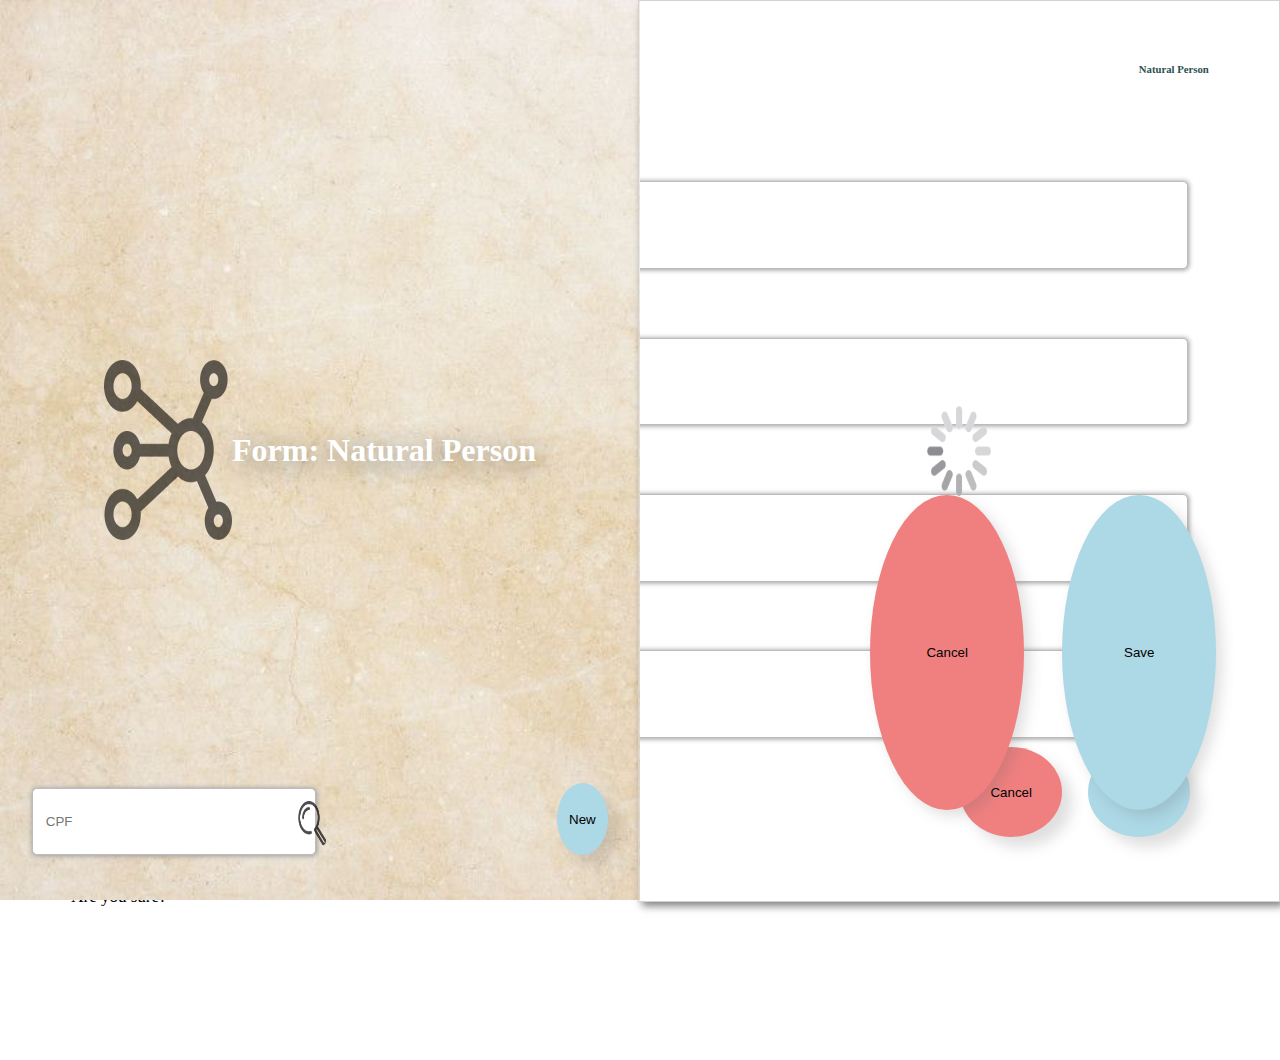
<file: index.html>
<!DOCTYPE html>
<html lang="en">
    <head>
        <meta charset="UTF-8">
        <meta name="viewport" content="width=device-width, initial-scale=1.0">
        <link href="./images/index.png" rel="icon" type="image/png">
        <title>Natural Person</title>
        <link href="https://cdn.jsdelivr.net/npm/bootstrap@5.3.2/dist/css/bootstrap.min.css" rel="stylesheet"
            integrity="sha384-T3c6CoIi6uLrA9TneNEoa7RxnatzjcDSCmG1MXxSR1GAsXEV/Dwwykc2MPK8M2HN" crossorigin="anonymous">
        <script src="https://cdn.jsdelivr.net/npm/bootstrap@5.3.2/dist/js/bootstrap.bundle.min.js"
            integrity="sha384-C6RzsynM9kWDrMNeT87bh95OGNyZPhcTNXj1NW7RuBCsyN/o0jlpcV8Qyq46cDfL" crossorigin="anonymous">
            </script>
        <script src="https://code.jquery.com/jquery-3.7.1.js"
            integrity="sha256-eKhayi8LEQwp4NKxN+CfCh+3qOVUtJn3QNZ0TciWLP4=" crossorigin="anonymous">
            </script>
        <link href="./css/style.css" rel="stylesheet">
        <script src="./scripts/functions.js"></script>
    </head>

    <body onload="getPeople()">
        <div class="indexLeft">
            <img class="index" src="./images/index.png">
            <p class="index"><h1 class="index">Form: Natural Person</h1></p>
            <button id="btnAdd" class="index" onclick="newButton()">New</button>
            <input type="text" id="barCPF" class="index" placeholder="CPF" oninput="barSearch(this)">
            <button class="search" onclick="searchPerson()"></button>
        </div>
        <div class="indexRight">
            <table id="table" class="table"></table>
            <img id="loading" src="./images/loading.gif" alt="GIF Animado" class="gif">
        </div>
        <div id="modalAdd" class="modal fade bd-example-modal-lg" tabindex="-1" role="dialog"
            aria-labelledby="myLargeModalLabel" aria-hidden="true" person="0">
            <div class="modal-dialog modal-lg">
                <div class="modal-content">
                    <div class="newTitle">
                        <h6>Natural Person</h6>
                    </div>
                    <div class="newButtons">
                        <div class="new">
                            <label class="new" for="txtName">Name:</label><input type="text" class="new" id="txtName">
                            <label class="new" for="txtCPF">CPF: (123.456.789-00)</label><input type="text" class="new" id="txtCPF" oninput="cpfMask(this)">
                            <label class="new" for="txtBirthDate">Birthdate: (yyyy/mm/dd)</label> <input type="text" oninput="birthMask(this)" class="new" id="txtBirthDate">
                            <label class="new" for="txtMonthlyIncome">Monthly income: (US$)</label><input type="text" oninput="moneyMask(this)" class="new" id="txtMonthlyIncome">
                        </div>
                        <div class="newButtons">
                            <button class="newCancel" data-bs-dismiss="modal">Cancel</button>
                            <button class="newSave"
                                onclick="handleSave(document.getElementById('txtName').value, document.getElementById('txtCPF').value, document.getElementById('txtBirthDate').value, document.getElementById('txtMonthlyIncome').value, document.getElementById('modalAdd').getAttribute('person'))">Save</button>
                        </div>
                    </div>
                </div>
            </div>
        </div>

        <div id="modalDel" class="modal fade bd-example-modal-sm" tabindex="-1" role="dialog" aria-labelledby="mySmallModalLabel" aria-hidden="true" person="0">
            <div class="modal-dialog modal-dialog-centered">
                <div class="modal-content">
                    <br>
                    <p class="del">Are you sure?</p>
                    <br>
                    <button class="delCancel" data-bs-dismiss="modal">Cancel</button>
                    <button class="delSave" onclick="delPerson(document.getElementById('modalDel').getAttribute('person'))">Save</button>
                </div>
            </div>
        </div>
    </body>

</html>
</file>
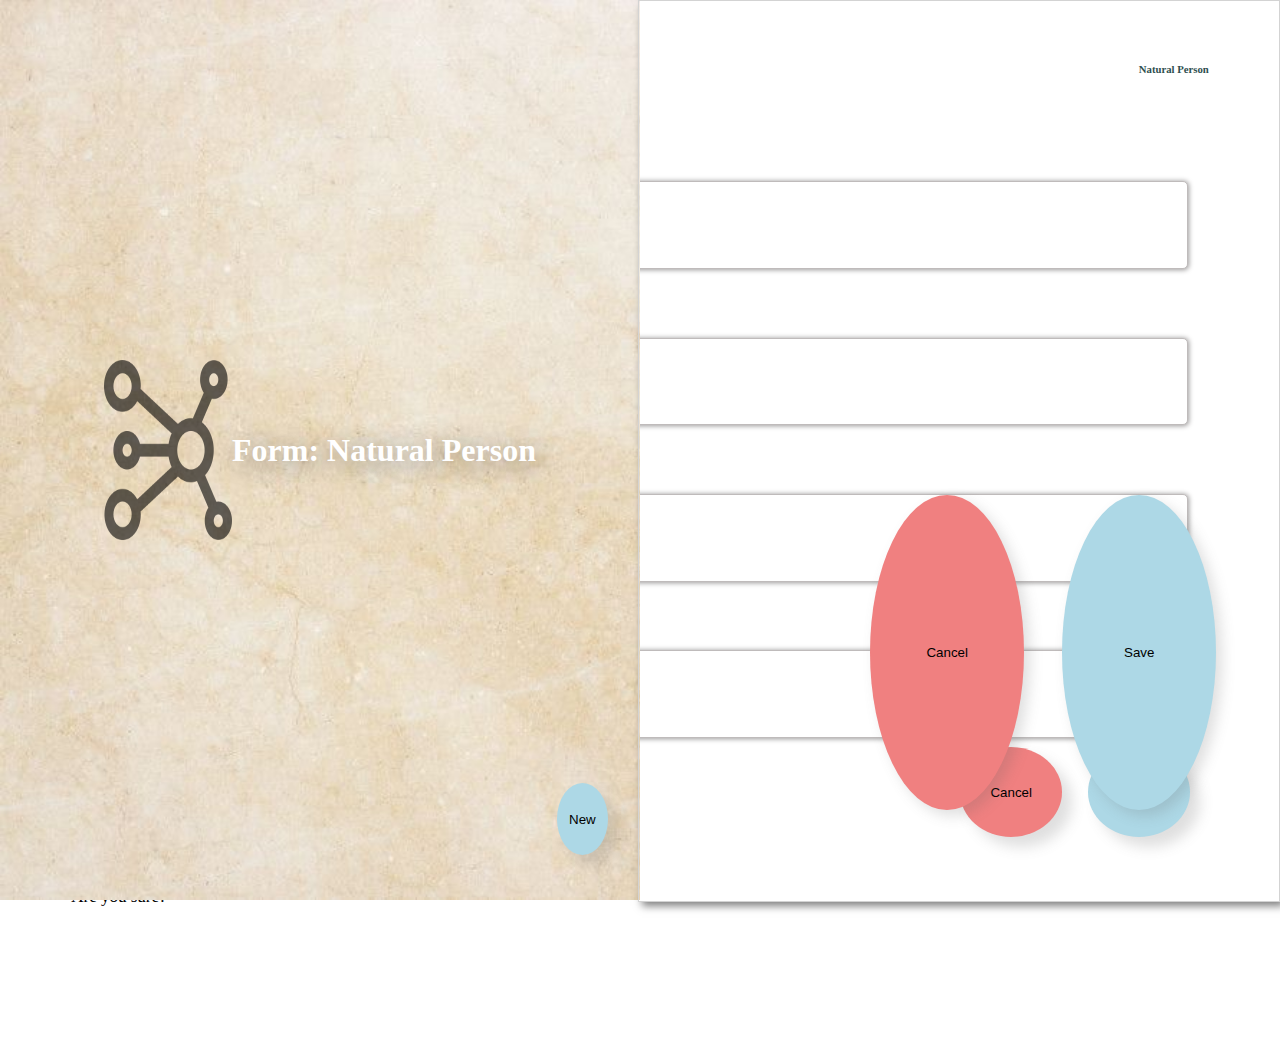
<file: public/index.html>
<!DOCTYPE html>
<html lang="en">
    <head>
        <meta charset="UTF-8">
        <meta name="viewport" content="width=device-width, initial-scale=1.0">
        <link href="../images/index.png" type="image/x-icon">
        <title>Form</title>
        <link href="https://cdn.jsdelivr.net/npm/bootstrap@5.3.2/dist/css/bootstrap.min.css" rel="stylesheet"
            integrity="sha384-T3c6CoIi6uLrA9TneNEoa7RxnatzjcDSCmG1MXxSR1GAsXEV/Dwwykc2MPK8M2HN" crossorigin="anonymous">
        <script src="https://cdn.jsdelivr.net/npm/bootstrap@5.3.2/dist/js/bootstrap.bundle.min.js"
            integrity="sha384-C6RzsynM9kWDrMNeT87bh95OGNyZPhcTNXj1NW7RuBCsyN/o0jlpcV8Qyq46cDfL" crossorigin="anonymous">
            </script>
        <script src="https://code.jquery.com/jquery-3.7.1.js"
            integrity="sha256-eKhayi8LEQwp4NKxN+CfCh+3qOVUtJn3QNZ0TciWLP4=" crossorigin="anonymous">
            </script>
        <link href="../css/style.css" rel="stylesheet">
        <script src="../scripts/functions.js"></script>
    </head>

    <body onload="getPeople()">
        <div class="indexLeft">
            <img class="index" src="../images/index.png">
            <p class="index"><h1 class="index">Form: Natural Person</h1></p>
            <button id="btnAdd" class="index" onclick="newButton()">New</button>
        </div>
        <div class="indexRight">
            <table id="table" class="table"></table>
        </div>
        <div id="modalAdd" class="modal fade bd-example-modal-lg" tabindex="-1" role="dialog"
            aria-labelledby="myLargeModalLabel" aria-hidden="true" person="0">
            <div class="modal-dialog modal-lg">
                <div class="modal-content">
                    <div class="newTitle">
                        <h6>Natural Person</h6>
                    </div>
                    <div class="newButtons">
                        <div class="new">
                            <label class="new" for="txtName">Name:</label><input type="text" class="new" id="txtName">
                            <label class="new" for="txtCPF">CPF: (123.456.789-00)</label><input type="text" class="new" id="txtCPF" oninput="cpfMask(this)">
                            <label class="new" for="txtBirthDate">Birthdate: (yyyy/mm/dd)</label> <input type="text" oninput="birthMask(this)" class="new" id="txtBirthDate">
                            <label class="new" for="txtMonthlyIncome">Monthly income: (US$)</label><input type="text" oninput="moneyMask(this)" class="new" id="txtMonthlyIncome">
                        </div>
                        <div class="newButtons">
                            <button class="newCancel" data-bs-dismiss="modal">Cancel</button>
                            <button class="newSave"
                                onclick="handleSave(document.getElementById('txtName').value, document.getElementById('txtCPF').value, document.getElementById('txtBirthDate').value, document.getElementById('txtMonthlyIncome').value, document.getElementById('modalAdd').getAttribute('person'))">Save</button>
                        </div>
                    </div>
                </div>
            </div>
        </div>

        <div id="modalDel" class="modal fade bd-example-modal-sm" tabindex="-1" role="dialog" aria-labelledby="mySmallModalLabel" aria-hidden="true" person="0">
            <div class="modal-dialog modal-dialog-centered">
                <div class="modal-content">
                    <br>
                    <p class="del">Are you sure?</p>
                    <br>
                    <button class="delCancel" data-bs-dismiss="modal">Cancel</button>
                    <button class="delSave" onclick="delPerson(document.getElementById('modalDel').getAttribute('person'))">Save</button>
                </div>
            </div>
        </div>
    </body>

</html>
</file>
<file: css/style.css>
/* index */

div.indexRight{
    right: 0;
    top: 0;
    bottom: 0;
    border: solid 1px lightgray;
    overflow: auto;
    max-height: 100%;
    min-height: 100%;
    min-width: 50%;
    max-width: 50%;
    position: absolute;
    box-shadow: 4px 4px 8px rgba(0, 0, 0, 0.5);
}

div.indexLeft{
    max-height: 100%;
    min-height: 100%;
    min-width: 50%;
    max-width: 50%;
    left: 0;
    top: 0;
    bottom: 0;
    display: flex;
    justify-content: center; /* Centraliza horizontalmente */
    align-items: center;
    position: absolute;
    background-image: url('../images/index.jpg');
    background-size: cover;
}

button.index{
    width: 8%;
    height: 8%;
    background-color: lightblue;
    cursor: pointer;
    bottom: 5%;
    right: 5%;
    position: absolute;
    border-radius: 50%;
    border: none;
    box-shadow: 10px 10px 14px rgba(93, 93, 93, 0.2);
    transition: background-color 0.2s ease;
}
  
button.index:hover {
    background-color: #ecdc2e;
    box-shadow: 10px 10px 14px rgba(0, 0, 0, 0.2);
}

p.index{
    position: absolute;
}

h1.index{
    font-family: Impact;
    color: white;
    text-shadow: 4px 4px 25px rgba(51, 51, 51, 0.5); 
}

img.index{
    height: 20%;
    width: 20%;
    opacity: 0.6;
}

button.search{
    height: 5%;
    width: 4.5%;
    position: absolute;
    bottom: 6%;
    border: none;
    background-color: transparent;
    background-image : url("../images/search.png");
    background-size: 100% 100%;
    cursor: pointer;
    opacity: 0.7;
    left: 46.5%;
    border-radius: 5px;
}

input.index{
    bottom: 5%;
    left: 5%;
    width: 40%;
    height: 7%;
    position: absolute;
    padding-left: 2%;
    padding-right: 2%;
    border-radius: 5px;
}

img.gif{
    position: absolute;
    bottom: 50%;
    top: 50%;
    left: 50%;
    right: 50%;
    height: 10%;
    width: 10%;
    transform: translate(-50%, -50%);
    display: none;
}

/* table */

div.table{
    width: 100%;
    height: 100%;
    margin: 0% 0% 0% 0%;
    background-color: white !important;
    padding-left: 31%;
    padding-right: 27%;
}

button.tableDel{
    height: 50%;
    width: 35%;
    background-color: white;
    border: none;
    margin: 0px 0px 0px 0px;
    transition: background-color 0.1s ease;
    border-radius: 5px;
    padding: 0%;
}

button.tableDel:hover{
    background-color: lightcoral;
    box-shadow: 2px 2px 4px rgba(0, 0, 0, 0.2);
    border-radius: 5px;
}

button.tableEdit{
    height: 50%;
    width: 35%;
    background-color: white;
    border: none;
    margin: 0px 10px 0px 0px;
    transition: background-color 0.1s ease;
    border-radius: 5px;
    padding: 0%;
}

button.tableEdit:hover{
    background-color: #ecdc2e;
    box-shadow: 2px 2px 4px rgba(0, 0, 0, 0.2);
    border-radius: 5px;
}


img.table{
    height: 20px;
    width: 20px;
    margin: 0px 0px 0px 0px;
    background-color: transparent;
}

th.table{
    text-align: center;
    vertical-align: middle;
    max-width: 20% !important;
    white-space: nowrap;
    color: darkslategrey;
}

td.table{
    text-align: center;
    vertical-align: middle;
    max-width: 20% !important;
    white-space: nowrap;
    padding: 10px 10px 10px 10px;
}

/* modal new */

label.new{
    margin-bottom: 1%;
}

div.new{
    padding: 5% 10% 5% 10%;
    margin-bottom: 6%;
}

div.newButtons{
    display: flex;
}

button.newSave{
    position: absolute;
    width: 8%;
    height: 10%;
    right: 7%;
    bottom: 7%;
    background-color: lightblue;
    border: none;
    box-shadow: 10px 10px 14px rgba(93, 93, 93, 0.2);
    border-radius: 50%;
    transition: background-color 0.2s ease;
}

button.newSave:hover {
    background-color: #ecdc2e;
    box-shadow: 2px 2px 4px rgba(0, 0, 0, 0.2);
}

button.newCancel{
    position: absolute;
    border-radius: 50%;
    height: 10%;
    width: 8%;
    right: 17%;
    bottom: 7%;
    background-color: lightcoral;
    border: none;
    box-shadow: 10px 10px 14px rgba(93, 93, 93, 0.2);
    transition: background-color 0.2s ease;
}

button.newCancel:hover {
    background-color: #ecdc2e;
    box-shadow: 2px 2px 4px rgba(0, 0, 0, 0.2);
}

input.new{
    border-radius: 5px;
    margin: 0% 0% 5% 0%;
    width: 100%;
    padding-left: 2%;
    padding-bottom: 2%;
    padding-top: 2%;
    padding-right: 2%;
}

div.newTitle{
    text-align: right;
    margin-right: 5%;
    margin-top: 5%;
    font-family: Impact;
    color: darkslategrey;
}

/* modal del */

p.del{
    margin: 5% 5% 10% 5%;
    font-size: 17px;
}

button.delSave{
    position: absolute;
    width: 12%;
    height: 35%;
    right: 5%;
    bottom: 10%;
    background-color: lightblue;
    border: none;
    box-shadow: 6px 6px 14px rgba(93, 93, 93, 0.2);
    transition: background-color 0.2s ease;
    border-radius: 50%;
}

button.delSave:hover {
    background-color: #ecdc2e;
    box-shadow: 2px 2px 4px rgba(0, 0, 0, 0.2);
}

button.delCancel{
    position: absolute;
    width: 12%;
    height: 35%;
    right: 20%;
    bottom: 10%;
    border-radius: 50%;
    background-color: lightcoral;
    border: none;
    box-shadow: 6px 6px 14px rgba(93, 93, 93, 0.2);
    transition: background-color 0.2s ease;
}

button.delCancel:hover {
    background-color: #ecdc2e;
    box-shadow: 2px 2px 4px rgba(0, 0, 0, 0.2);
}


/* general */

input{
    border: 1px solid;
    border-color: rgb(191, 187, 187);
    box-shadow: 0.5px 0.5px 5px rgb(156, 154, 154);
    height: 9%;
}
</file>
